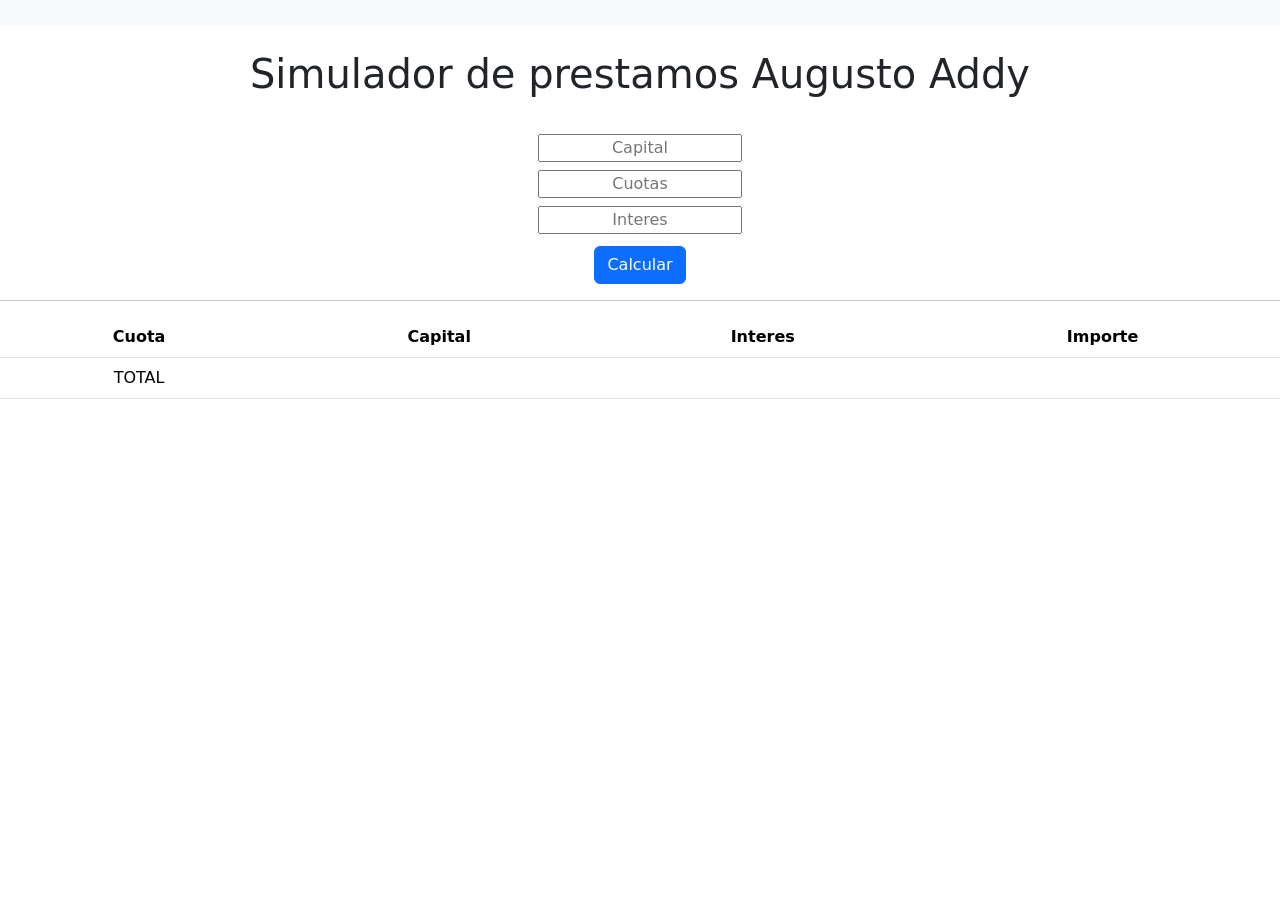
<file: Proyecto final/index.html>
<!DOCTYPE html>
<html lang="en">

<head>
  <meta charset="UTF-8">
  <meta http-equiv="X-UA-Compatible" content="IE=edge">
  <meta name="viewport" content="width=device-width, initial-scale=1.0">
  <link rel="stylesheet" href="./index.css">
  <!-- CSS only -->
  <link href="https://cdn.jsdelivr.net/npm/bootstrap@5.2.2/dist/css/bootstrap.min.css" rel="stylesheet"
    integrity="sha384-Zenh87qX5JnK2Jl0vWa8Ck2rdkQ2Bzep5IDxbcnCeuOxjzrPF/et3URy9Bv1WTRi" crossorigin="anonymous">
  <link rel="stylesheet" href="https://cdn.jsdelivr.net/npm/bootstrap-icons@1.9.1/font/bootstrap-icons.css">
  <title>Prestamos</title>
</head>

<body>
  <header>
    <nav class="navbar bg-light">
      <div class="container-fluid justify-content-center">
        <a class="navbar-brand " href="./index.html">
        </a>
      </div>
    </nav>
  </header>

  <main class="justify-content-center align-items-center text-center">

    <h1 class="p-4">Simulador de prestamos Augusto Addy</h1>

    <div class="form">
      <fieldset>
        <form class="d-flex flex-column">
          <div class="p-1">
            <input type="text" class="text-center" placeholder="Capital" id="capital">
          </div>

          <div class="p-1">
            <input type="text" class="text-center" placeholder="Cuotas" id="cuota">
          </div>

          <div class="p-1">
            <input type="text" class="text-center" placeholder="Interes" id="interes">
          </div>
        </form>

        <button type="button" onclick="gen_table()" class="btn btn-primary mt-2">Calcular</button>

      </fieldset>
      <hr>

      <table class="table tab table-hover p-4">
        <thead>
          <tr>
            <th scope="col">Cuota</th>
            <th scope="col">Capital</th>
            <th scope="col">Interes</th>
            <th scope="col">Importe</th>
          </tr>
        </thead>
        <tbody id="tab">
          <tr>
            <td class="ft">TOTAL</td>
            <td id="t1"></td>
            <td id="t2"></td>
            <td id="t3"></td>
          </tr>
        </tbody>
      </table>
    </div>
  </main>

  <script src="./index.js"></script>
  <!-- JavaScript Bundle with Popper -->
  <script src="https://cdn.jsdelivr.net/npm/bootstrap@5.2.2/dist/js/bootstrap.bundle.min.js"
    integrity="sha384-OERcA2EqjJCMA+/3y+gxIOqMEjwtxJY7qPCqsdltbNJuaOe923+mo//f6V8Qbsw3"
    crossorigin="anonymous"></script>
</body>

</html>
</file>
<file: Proyecto final/index.css>
* {
    font: sans-serif;
    margin: 0;
    padding: 0;
    box-sizing: 0;
}
</file>
